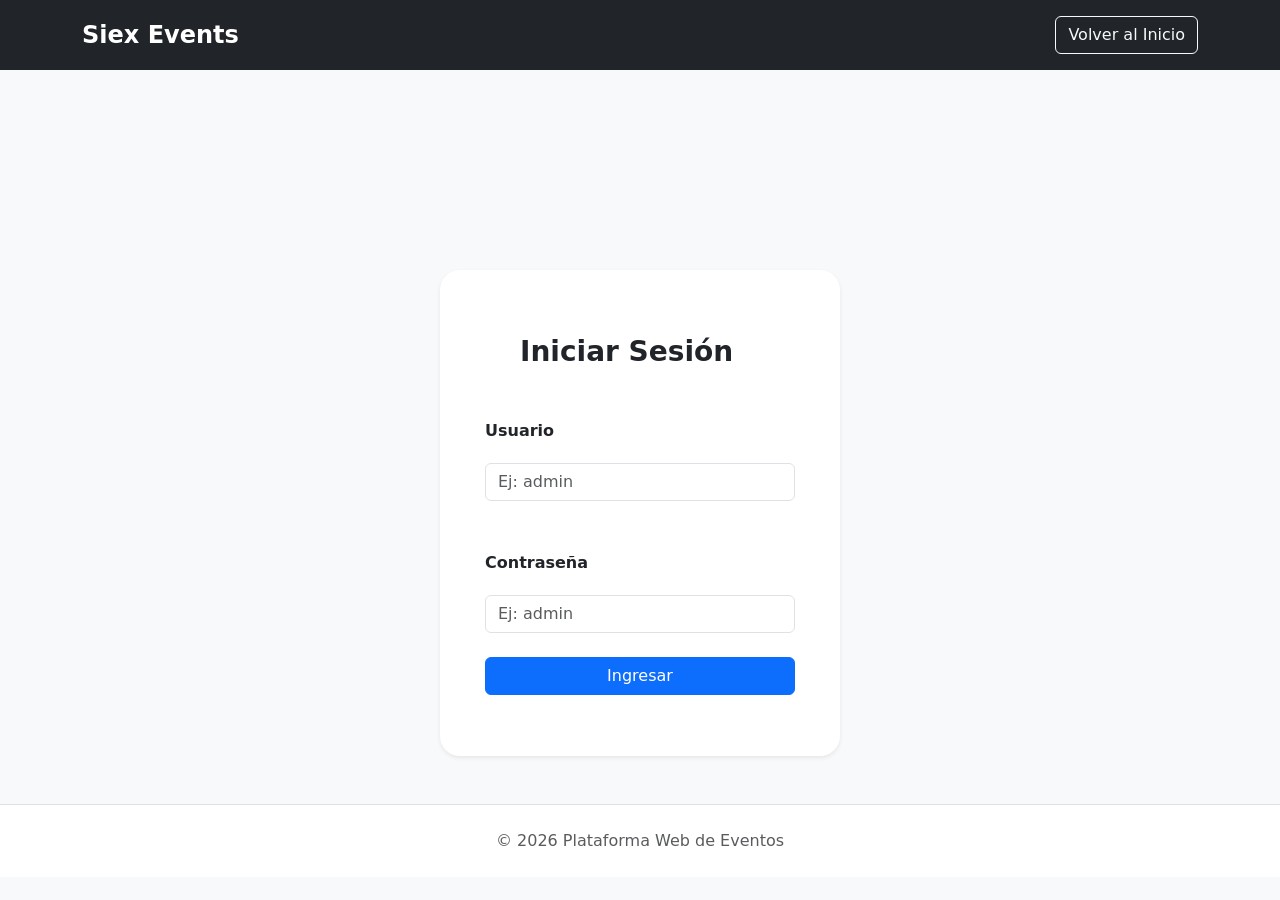
<file: login/index.html>
<!DOCTYPE html>
<html lang="es">
<head>
    <meta charset="UTF-8">
    <meta name="viewport" content="width=device-width, initial-scale=1.0">
    <title>Iniciar Sesión - Plataforma de Eventos</title>
    <link href="https://cdn.jsdelivr.net/npm/bootstrap@5.3.3/dist/css/bootstrap.min.css" rel="stylesheet">
    <link rel="stylesheet" href="../css/login.css">
</head>

<body class="bg-light">
    <header class="p-3 bg-dark text-white">
        <div class="container">
            <div class="d-flex flex-wrap align-items-center justify-content-between">
                <a href="../index.html" class="text-white text-decoration-none fs-4 fw-bold">Siex Events</a>
                <div class="text-end">
                    <a href="../index.html" class="btn btn-outline-light">Volver al Inicio</a>
                </div>
            </div>
        </div>
    </header>
    <main class="container my-5">
        <section class="login">
            <div class="login-class shadow-sm">
                <form>
                    <div class="campo">
                        <h1 class="title fs-3 fw-bold mb-3">Iniciar Sesión</h1>
                        <span>Usuario</span>
                        <input id="user" type="text" class="form-control" placeholder="Ej: admin">
                    </div>
                    <div class="campo">
                        <span>Contraseña</span>
                        <input id="password" type="password" class="form-control" placeholder="Ej: admin">
                    </div>
                    <div class="button-c mt-4">
                        <button onclick="inicio()" type="button" class="btn btn-primary w-100">Ingresar</button>
                    </div>
                    <p id="mensaje-error" class="text-center mt-3"></p>
                </form>
            </div>
        </section>
    </main>
    
    <footer class="text-center py-4 text-muted border-top bg-white">
        <p class="mb-0">&copy; 2026 Plataforma Web de Eventos</p>
    </footer>
    
    <script src="../js/inicio.js"></script>
</body>

</html>
</file>
<file: css/login.css>
input {
    margin: 20px auto;
    max-width: 400px;
}
#passw {
    margin-top: 100px;
}
.campo {
    max-width: 400px;
    margin: 20px auto;
}
.campo span {
    display: block;
    text-align: left;
    margin-top: 50px;
    font-weight: bold;
}
.login {
    margin-top: 200px;
}
.text-end {
    margin-left: 1000px;
}
body {
    background-color: #f0eeee;
}
.login-class {
    background-color: rgb(211, 211, 211);
    width: 100%;
    max-width: 500px;
    padding: 45px;
    background: white;
    border-radius: 20px;
    box-shadow: 0 10px 35px rgba(0, 0, 0, 0.12);
    max-width: 400px;
    margin: auto;
}
.title {
    display: flex;
    text-align: center;
    max-width: 100%;
    margin: 0 auto;
    margin-left: 35px;
}
.button-c {
    text-align: center;
}
.campo span {
    display: block;
    font-weight: bold;
    margin-bottom: 3px;
}
#mensaje-error {
    color: red;
}
header .text-end {
    margin-left: auto;
}
@media (max-height: 800px)
.login-class {
    padding: 20px 14px;
}
.title {
    font-size: 21px;
}
</file>
<file: css/descripcion.css>
*{
    font-family: "Inter", sans-serif;
}
a{
    display: flex;
    border: 1px solid beige;
    border-radius: 20px;
    width: 110px;
    height: 40px;
    background-color: rgb(60, 144, 240);
    text-decoration: none;
    color: #e5e5e6;
    text-align: center;
    justify-content: center;
    align-items: center;
}
</file>
<file: css/eventos.css>
* {
  font-family: "Inter", sans-serif;
}
body{
    display: flex;
    background-color: #F7F7F4;  
}
.nav{
    width: 20%;
    height: 200px;
    display: flex;
    flex-direction: column;
}
.nav img{
    width: 200px;
    height: auto;
}
.container {
  display: flex;
  width: 70%;
  margin-top: 10px;
  align-items: center;
  justify-content: center;
  flex-direction: column;
  background-color:  #e5e5e6;
  padding: 50px 10px 20px 5px; 
  border-radius: 15px;    
}
.card-h{
    display: flex;
    height: 260px;
    width: 90%;
    border: 1px solid #f5f5f7;
    padding: 15px;
    border-radius: 15px;
}
.card-h h2  {
    color: #111827;
}
.card-h p{
    color: #46484d;
    overflow-wrap: break-word;
    word-break: break-all;
}
.lado-2{
    display: flex;
    flex-direction: column;
    width: 70%;
    margin-left: 40px;
}
.lado-1{
    width: 25%;
    height: 200px;
    border-right: 1px solid rgb(155, 155, 155);
    margin: 20px;
}
.card-h:hover{
    background-color: #a8a8a8 ;
    border: 1px solid #46484d;
    cursor: pointer;
    padding: 10px;
}
a{
    display: flex;
    border: 1px solid beige;
    border-radius: 20px;
    width: 110px;
    height: 40px;
    background-color: rgb(60, 144, 240);
    text-decoration: none;
    color: #e5e5e6;
    text-align: center;
    justify-content: center;
    align-items: center;
}
header{
    background-color: #F7F7F4;
}
.container img{
    height: 150px;
    width: 200px;
    border-radius: 15px 0 0 15px;
}
</file>
